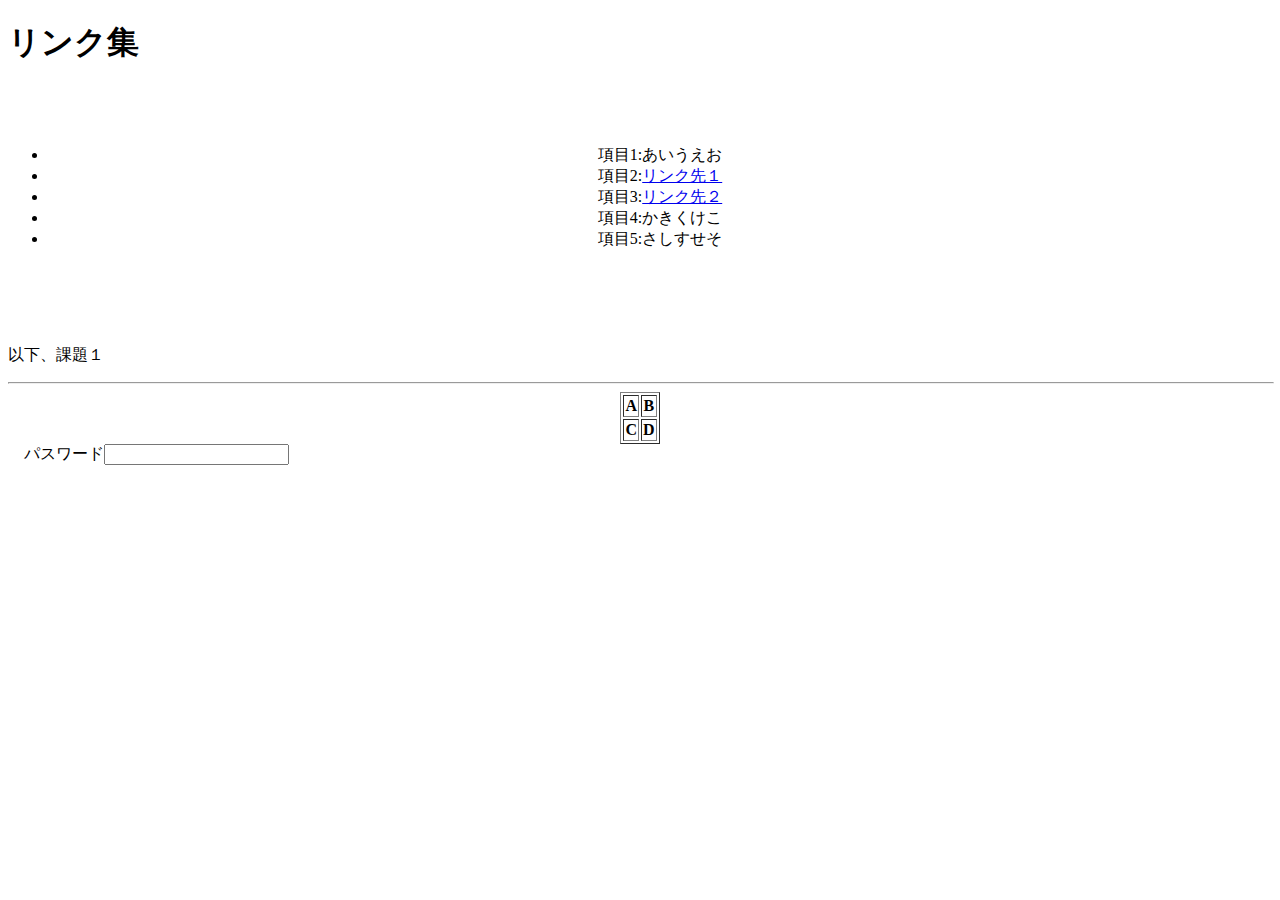
<file: kadai.html>
<!DOCTYPE HTML>

<html lang ="ja">

  <head>
    <meta charset="UTF-8" />
    <title>いろいろなHTMLタグに触れる</title>
  </head>

  <body>
    <h1>リンク集</h1>
    
　  <div align = center>
　    <ul>
        <li>項目1:あいうえお</li>
        <li>項目2:<a href="#">リンク先１<a/></li>
        <li>項目3:<a href="#">リンク先２<a/></li>
        <li>項目4:かきくけこ</li>
        <li>項目5:さしすせそ</li>
　    </ul>
　  </div>

　<p>以下、課題１</p>
  <hr width=100% size=2 align=right></hr>
  <table align=center border=1 width=20 height=20 cellspacing=2 cellpadding=1>
    <tr>
      <th>A</th>
      <th>B</th>
    </tr>
    <tr>
      <th>C</th>
      <th>D</th>
    </tr>
  </table>
　パスワード<input type=password name="passwd" size=20 maxlength=10>
  
  </body>

</html>
</file>
